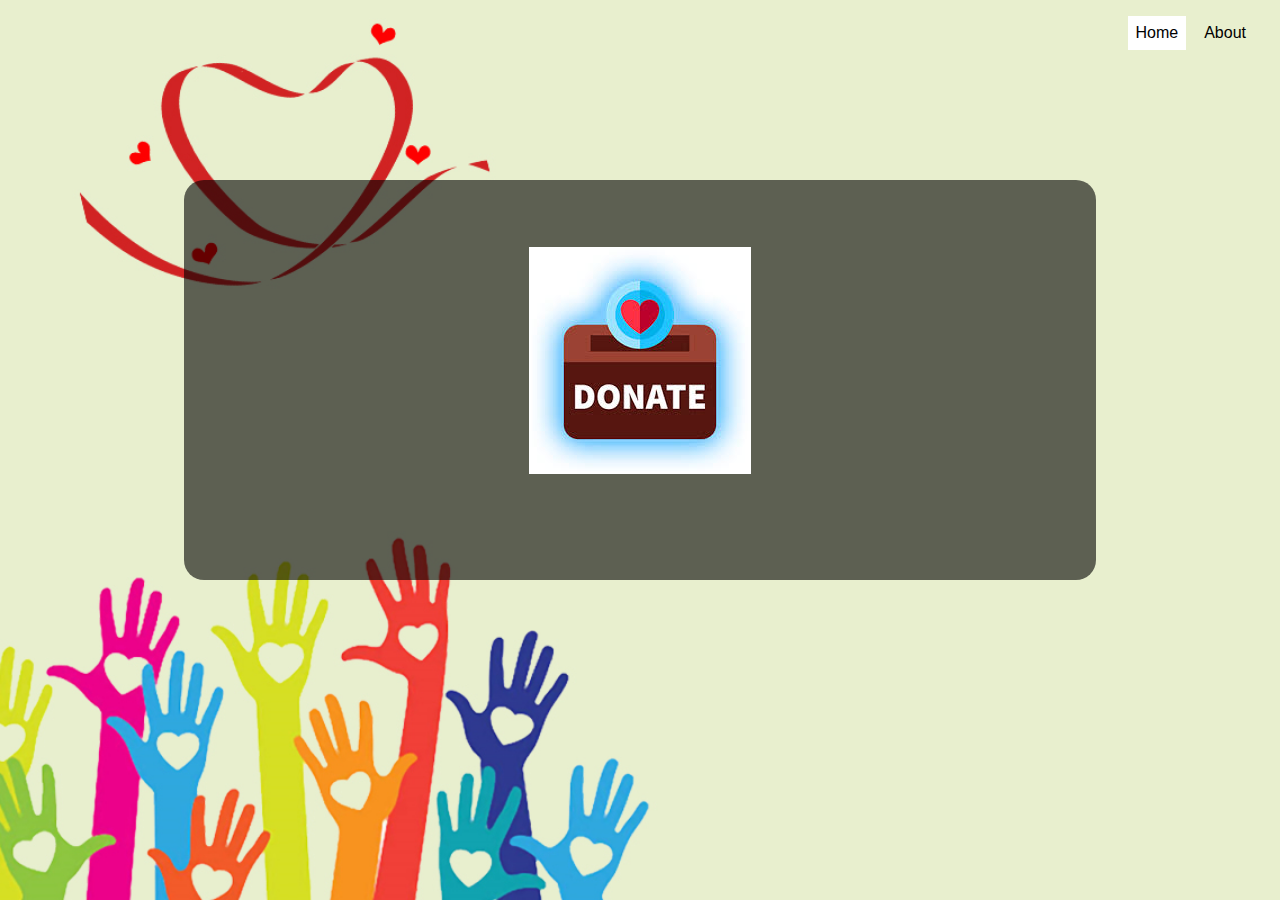
<file: donate.html>
<html>
    <head>
        <title> Donate for the good cause! </title>
        <link rel="stylesheet" href="https://maxcdn.bootstrapcdn.com/bootstrap/4.5.0/css/bootstrap.min.css">
        <link rel="stylesheet" href="css/style.css">
    </head>
    <body>
        <nav class="navbar navbar-expand-sm my-2">
            <button class="navbar-toggler" type="button" data-toggle="collapse" data-target="#collapsibleNavbar">
                <i class="fas fa-bars" style="color: #fff;font-size: 150%;"></i>
            </button>
            <div class="collapse navbar-collapse" id="collapsibleNavbar">
                <ul class="navbar-nav ml-auto">
                    <li class="nav-item active"><a class="nav-link" href="index.html">Home</a></li>
                    <li class="nav-item"><a class="nav-link" href="about.html">About</a></li>
                </ul>
            </div>
        </nav>
        <div class="container">
            <div class="row">
                <div class="donatebox">
                    <div class="donateImg">
                        <img src="donate.jpg" alt="">
                    </div>
                    <div>
                        <form><script src="https://checkout.razorpay.com/v1/payment-button.js" data-payment_button_id="pl_GZYb7XIn2F5o0D" async> </script> </form>
                    </div>
                </div>
            </div>
        </div>
    </body>
    </html>
</file>
<file: css/style.css>
body {
  margin: 0;
  padding: 0;
  font-family: sans-serif;
  color: #c23434;
  background: url("../bg.jpg");
  background-repeat: no-repeat;
  background-size: cover;
}

.navbar-nav li a {
  padding: 5px 9px;
  margin-right: 10px;
  color: #000000;
  transition: 0.5s ease;
}

.navbar-nav .active a {
  background-color: #ffffff;
}
.navbar-nav li a:hover {
  background-color: #ffffff;
}

.jumbotron {
  background: transparent;
  height: 50%;
  text-align: center;
}
h1 {
  font-size: 500%;
  margin-top: 5%;
}
p {
  font-size: 300%;
}
.button {
  border: 3px solid #ca1111;
  color: #c23434;
  border-radius: 10px;
  text-shadow: #3d3b23 0.5px 0.5px;
  margin-right: 2%;
  padding: 10px 30px;
  transition: 0.4s ease;
}
.button:hover {
  color: #000000;
  text-decoration: none;
  background-color: #eaf098;
}

button {
  outline: none !important;
  border: none;
  background: transparent;
}

button:hover {
  cursor: pointer;
}

iframe {
  border: none !important;
}

.donateimg {
  margin: 10px;
}

.donatebox {
  background-color: rgb(0, 0, 0, 0.6);
  border-radius: 20px;
  padding: 5%;
  text-align: center;
  color: #fff;
  margin: 10%;
  width: 1000rem;
  height: 25rem;
}

.donatebox .fa-user {
  margin-bottom: 3px;
}
</file>
